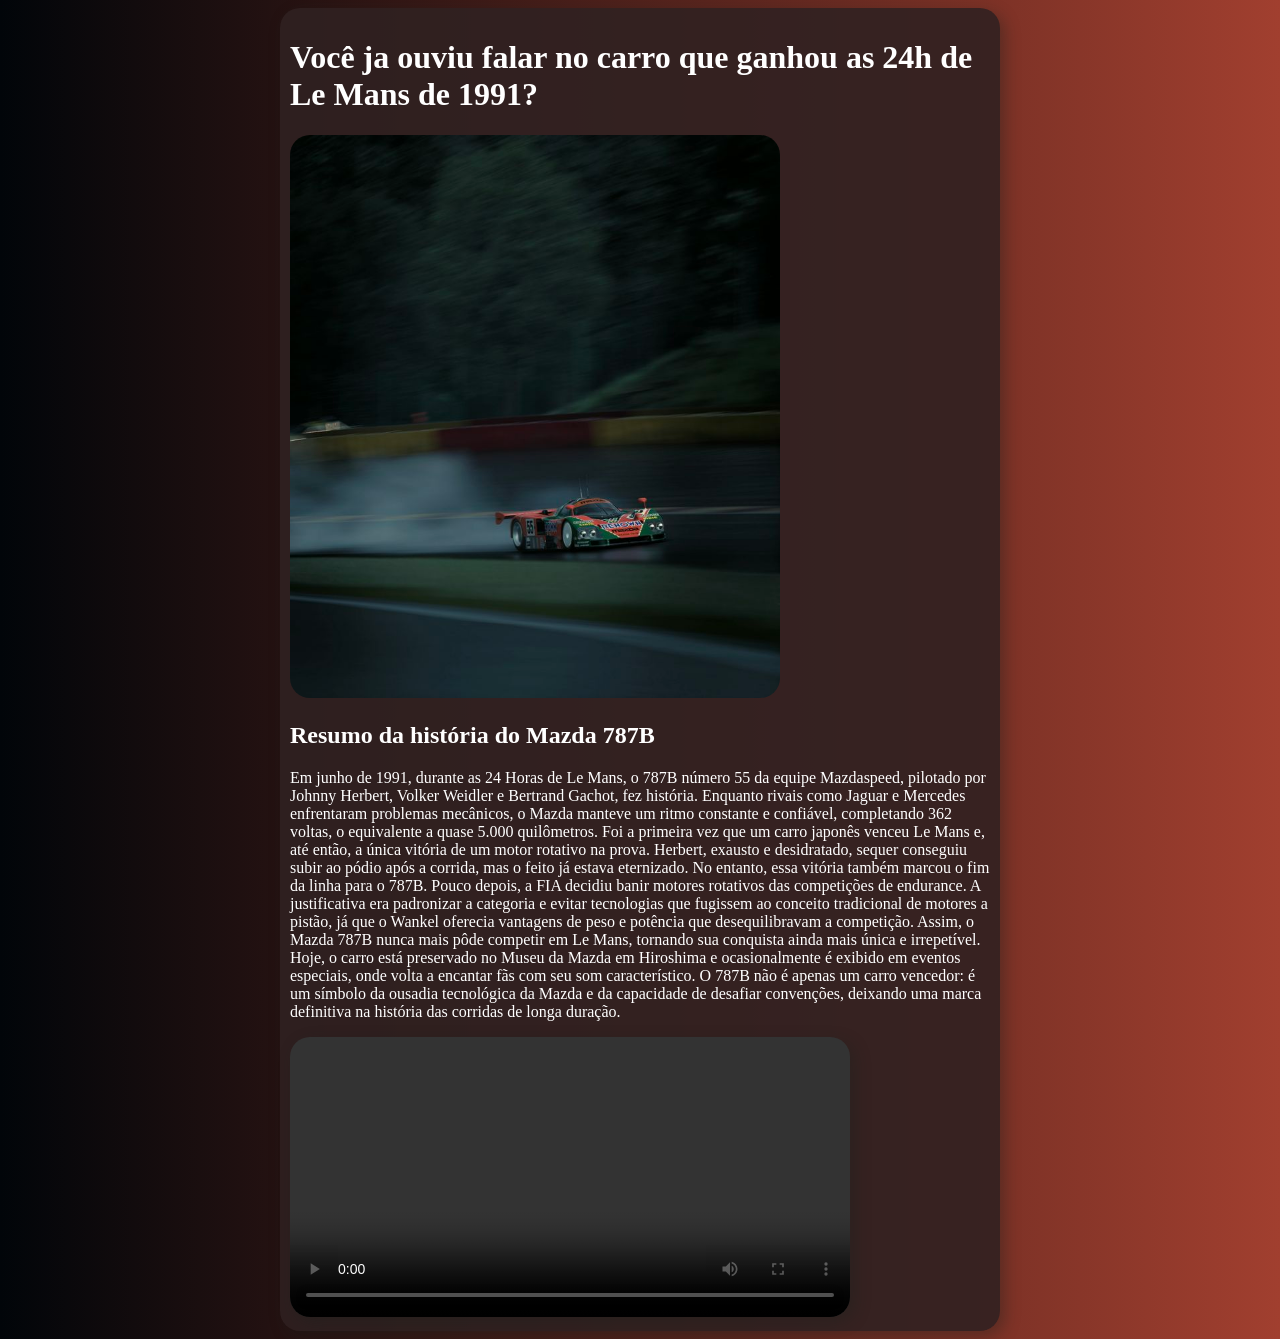
<file: index.html>
<!DOCTYPE html>
<html lang="pt-br">
<head>
    <meta charset="UTF-8">
    <meta name="viewport" content="width=device-width, initial-scale=1.0">
    <title>Home</title>
    <link rel="stylesheet" href="style.css">
</head>
<body>
    <main>
        <h1>Você ja ouviu falar no carro que ganhou as 24h de Le Mans de 1991?</h1>
        
        <img src="imagens/mazda.jpg.jpg" alt="mazda">

        <h2>Resumo da história do Mazda 787B</h2>
            <p>Em junho de 1991, durante as 24 Horas de Le Mans, o 787B número 55 da equipe Mazdaspeed, pilotado por Johnny Herbert, Volker Weidler e Bertrand Gachot, fez história. Enquanto rivais como Jaguar e Mercedes enfrentaram problemas mecânicos, o Mazda manteve um ritmo constante e confiável, completando 362 voltas, o equivalente a quase 5.000 quilômetros. Foi a primeira vez que um carro japonês venceu Le Mans e, até então, a única vitória de um motor rotativo na prova. Herbert, exausto e desidratado, sequer conseguiu subir ao pódio após a corrida, mas o feito já estava eternizado.

            No entanto, essa vitória também marcou o fim da linha para o 787B. Pouco depois, a FIA decidiu banir motores rotativos das competições de endurance. A justificativa era padronizar a categoria e evitar tecnologias que fugissem ao conceito tradicional de motores a pistão, já que o Wankel oferecia vantagens de peso e potência que desequilibravam a competição. Assim, o Mazda 787B nunca mais pôde competir em Le Mans, tornando sua conquista ainda mais única e irrepetível.

            Hoje, o carro está preservado no Museu da Mazda em Hiroshima e ocasionalmente é exibido em eventos especiais, onde volta a encantar fãs com seu som característico. O 787B não é apenas um carro vencedor: é um símbolo da ousadia tecnológica da Mazda e da capacidade de desafiar convenções, deixando uma marca definitiva na história das corridas de longa duração.

        </p>
    
         <video src="video/ssstik.io_1770421121940.mp4" controls></video>





    </main>
</body>




</html>
</file>
<file: style.css>
@charset "UTF-8";
main{
    
    background-color: rgba(48, 33, 33, 0.89); /* define a cor de fundo do <main> com transparência */
    border-radius: 20px; /* arredonda os cantos do bloco */
    box-shadow: 5px 5px 15px rgba(25, 33, 28, 0.361); /* adiciona sombra para dar profundidade */
    width: 700px; /* largura fixa de 900px */
    padding: 10px; /* espaço interno entre o conteúdo e a borda */
    margin: auto; /* centraliza horizontalmente o <main> na tela */
    color:white /* define a cor do texto como branco */
}


body{
    background-image: linear-gradient(to left,#A13F2F,#010509); /* define um gradiente de fundo para o corpo da página */
}

img{
    border-radius: 20px; 
    width: 70%; /* define a largura da imagem como 70% do elemento pai */
    height:auto; /* mantém a proporção da imagem ao ajustar a largura */
}

video{
    border-radius: 20px;
    box-shadow: 5px 5px 15px rgba(25, 33, 28, 0.361);
    width:80%;
    height: auto;
}
</file>
